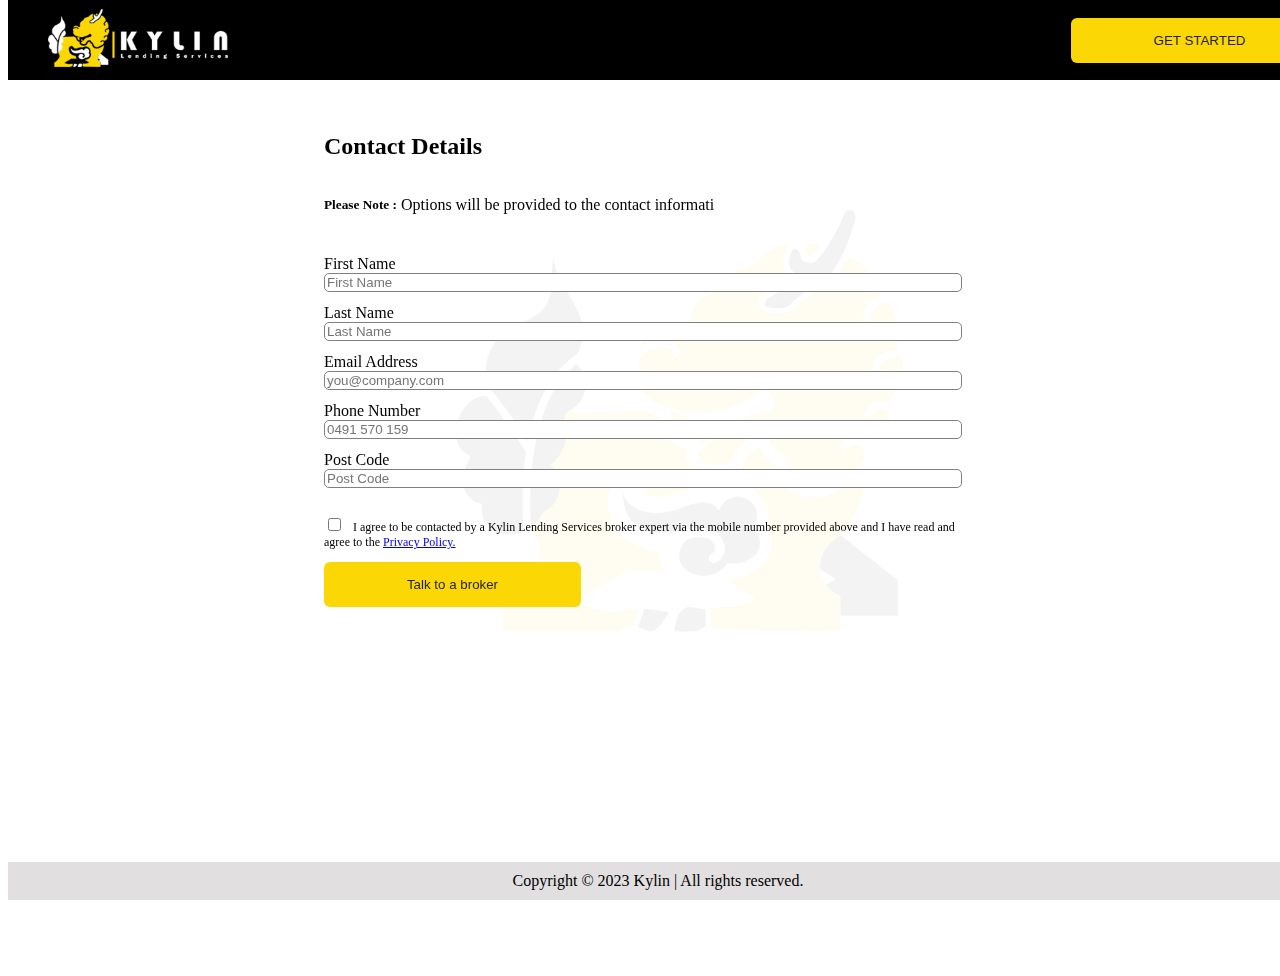
<file: kylia-trial_project/contact_form.html>
<!DOCTYPE html>
<html lang="en">
  <head>
    <meta charset="UTF-8" />
    <meta http-equiv="X-UA-Compatible" content="IE=edge" />
    <meta name="viewport" content="width=device-width, initial-scale=1.0" />
    <link
      href="https://cdn.jsdelivr.net/npm/bootstrap@5.0.2/dist/css/bootstrap.min.css"
      rel="stylesheet"
      integrity="sha384-EVSTQN3/azprG1Anm3QDgpJLIm9Nao0Yz1ztcQTwFspd3yD65VohhpuuCOmLASjC"
      crossorigin="anonymous"
    />
    <script
      src="https://cdn.jsdelivr.net/npm/bootstrap@5.0.2/dist/js/bootstrap.bundle.min.js"
      integrity="sha384-MrcW6ZMFYlzcLA8Nl+NtUVF0sA7MsXsP1UyJoMp4YLEuNSfAP+JcXn/tWtIaxVXM"
      crossorigin="anonymous"
    ></script>
    <link rel="stylesheet" href="./css/contact.css" />
    <title>Contact Form</title>
  </head>
  <body>
    <!-- 
    =======================================================================

    This is a working contact form. To receive email, 
    Replace YOUR_ACCESS_KEY_HERE with your actual Access Key.

    Create Access Key here 👉 https://web3forms.com/

    =======================================================================
 -->
    <div class="bg-img">
      <img src="./img/icon/dragonbg.png" width="100%" alt="" />
    </div>
    <section class="form2-section">
      <nav>
        <div class="logo">
          <img src="./img/logo2.png" alt="" width="100%" />
        </div>

        <button>GET STARTED</button>
      </nav>
      <div class="form-header">
        <h2>Contact Details</h2>
      </div>
      <div class="form1-container">
        <div class="note">
          <span
            ><h5>Please Note :</h5>
            &nbsp;
            <p>Options will be provided to the contact informati</p></span
          >
        </div>

        <form
          action="https://api.web3forms.com/submit"
          method="POST"
          id="form"
          class="needs-validation"
          novalidate
        >
          <input
            type="hidden"
            name="access_key"
            value="ad125c0d-7c0e-4e02-85ee-04c057525fab"
          />
          <input
            type="hidden"
            name="subject"
            value="New Submission from Web3Forms"
          />
          <input type="checkbox" name="botcheck" id="" style="display: none" />

          <div class="col-auto">
            <label
              for="fname"
              class="block mb-2 text-sm text-gray-600 dark:text-gray-400"
              >First Name</label
            ><br />
            <input
              type="text"
              name="name"
              id="first_name"
              placeholder="First Name"
              required
              class="w-full px-3 py-2 placeholder-gray-300 border-2 border-gray-200 rounded-md focus:outline-none focus:ring focus:ring-indigo-100 focus:border-indigo-300"
            />
            <div
              class="empty-feedback invalid-feedback text-red-400 text-sm mt-1"
            >
              Please provide your first name.
            </div>
          </div>
          <div class="col-auto">
            <label
              for="lname"
              class="block mb-2 text-sm text-gray-600 dark:text-gray-400"
              >Last Name</label
            ><br />
            <input
              type="text"
              name="last_name"
              id="lname"
              placeholder="Last Name"
              required
              class="w-full px-3 py-2 placeholder-gray-300 border-2 border-gray-200 rounded-md focus:outline-none focus:ring focus:ring-indigo-100 focus:border-indigo-300"
            />
            <div
              class="empty-feedback invalid-feedback text-red-400 text-sm mt-1"
            >
              Please provide your last name.
            </div>
          </div>

          <div class="col-auto">
            <label
              for="email"
              class="block mb-2 text-sm text-gray-600 dark:text-gray-400"
              >Email Address</label
            ><br />
            <input
              type="email"
              name="email"
              id="email"
              placeholder="you@company.com"
              required
              class="w-full px-3 py-2 placeholder-gray-300 border-2 border-gray-200 rounded-md focus:outline-none focus:ring focus:ring-indigo-100 focus:border-indigo-300"
            />
          
            <div class="invalid-feedback text-red-400 text-sm mt-1">
              Please provide a valid email address.
            </div>
          </div>
          <!-- PHONE NUMBER -->
          <div class="col-auto">
            <label
              for="phone"
              class="block text-sm mb-2 text-gray-600 dark:text-gray-400"
              >Phone Number</label
            ><br />
            <input
              type="text"
              name="phone"
              id="phone"
              placeholder="0491 570 159"
              required
              onchange="checkInput()"
              minlength="10"
              maxlength="10"
              class="phonenumber w-full px-3 py-2 placeholder-gray-300 border-2 border-gray-200 rounded-md focus:outline-none focus:ring focus:ring-indigo-100 focus:border-indigo-300"
            />

            <span id="inp-error" style="color: red; font-size: 13.5px;"></span>
            <div
              class="empty-feedback invalid-feedback text-red-400 text-sm mt-1"
            >
              Please provide your phone number.
            </div>
          </div>

          <!-- POST CODE -->
          <div class="col-auto">
            <label
              for="Code"
              class="block text-sm mb-2 text-gray-600 dark:text-gray-400"
              >Post Code</label
            ><br />
            <input
              type="text"
              name="code"
              id="code"
            
              
              placeholder="Post Code"
              required
              class="pcode w-full px-3 py-2 placeholder-gray-300 border-2 border-gray-200 rounded-md focus:outline-none focus:ring focus:ring-indigo-100 focus:border-indigo-300"
            />

            <div
              class="empty-feedback invalid-feedback text-red-400 text-sm mt-1"
            >
              Please provide your valid phone number.
            </div>
          </div>
          <div class="chkbox">

   <p>   <input type="checkbox" id="checks" onclick="checked()" required > &nbsp; I agree to be contacted by a Kylin Lending Services broker expert via the mobile number provided 
above and I have read and agree to the <a href="#">Privacy Policy.</a> </p>
          </div>
       

          <div class="mb-6">
            <button type="submit" onclick="checked()" class="">Talk to a broker</button>
          </div>
          <p class="text-base text-center text-gray-400" id="result"></p>
        </form>
      </div>
    </section>
    <footer>
      <p>Copyright © 2023 Kylin | All rights reserved.</p>
    </footer>

    <script src="./script/contact_script.js"></script>
    <script src="./script/cleave.js"></script>
    <script src="./script/main-cleave.js"></script>
    <script></script>
  </body>
</html>
</file>
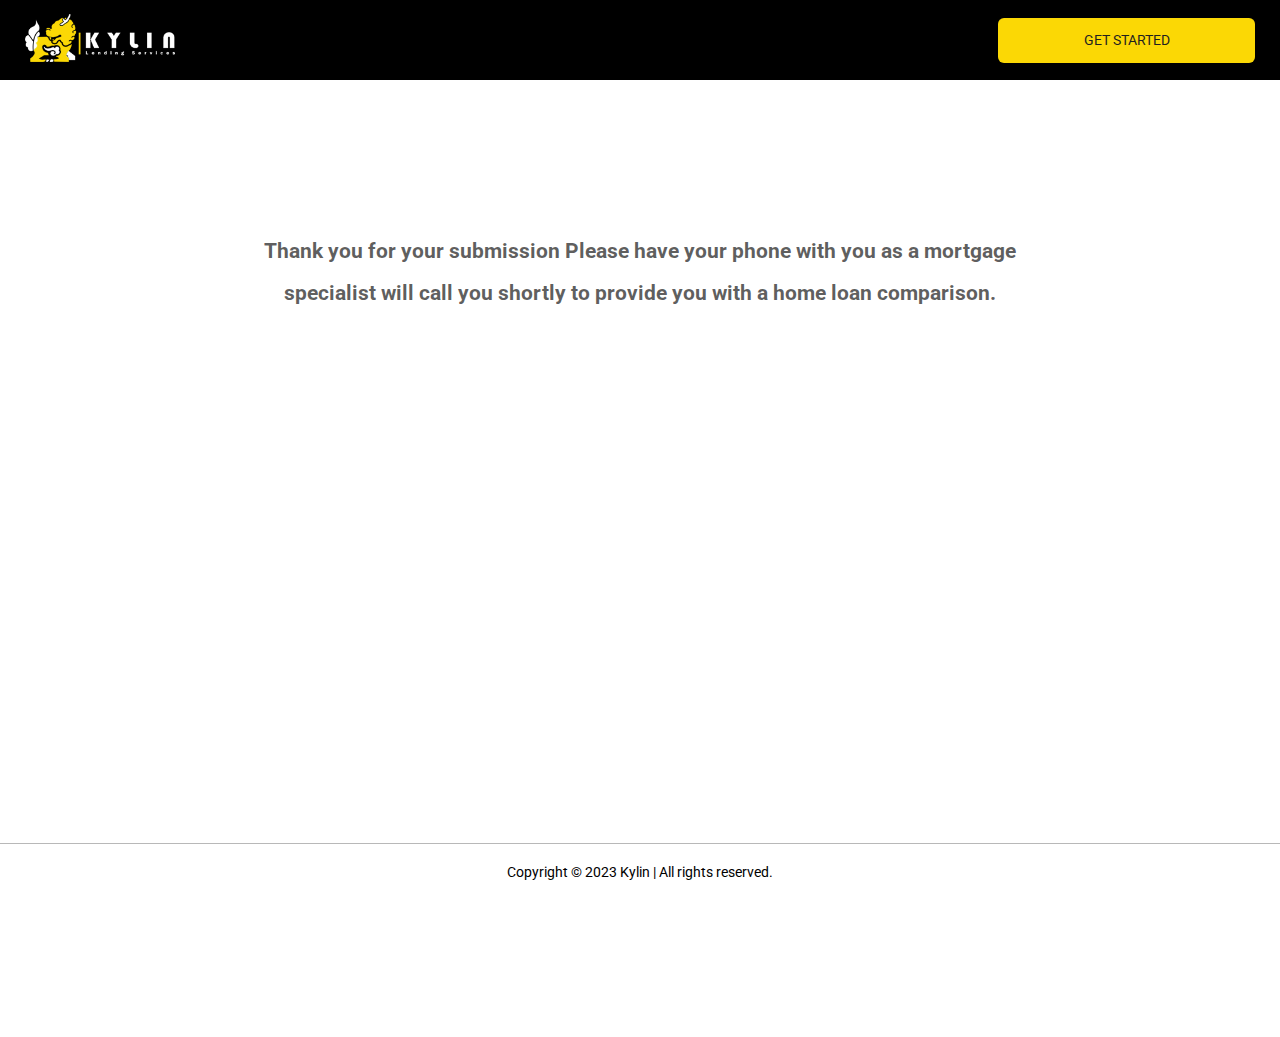
<file: kylia-trial_project/thankpage.html>
<!DOCTYPE html>
<html lang="en">
  <head>
    <meta charset="UTF-8" />
    <meta http-equiv="X-UA-Compatible" content="IE=edge" />
    <meta name="viewport" content="width=device-width, initial-scale=1.0" />
    <link rel="stylesheet" href="./css/form.css">
    <link rel="stylesheet" href="./css/thankpage.css" />
    <title>Thank you</title>
  </head>
  <body>
      <nav>
        <div class="logo">
          <a href="./index.html">
          <img src="./img/logo2.png" alt="" width="100%" />
          </a>
        </div>

        <button>GET STARTED</button>
      </nav>
    <section class="thankpage-section">
      <div class="container">
        <h3>
          Thank you for your submission Please have your phone with you as a
          mortgage specialist will call you shortly to provide you with a home
          loan comparison.
        </h3>
      </div>
    </section>
      <footer>
      <p>Copyright © 2023 Kylin | All rights reserved.</p>
    </footer>
  </body>
</html>
</file>
<file: kylia-trial_project/css/contact.css>
.invalid-feedback,
.empty-feedback {
  display: none;
  padding-left: 18px;
}

.chkbox{
  display: flex;
  font-size: 12px;
  margin-top: 20px;
}

.chkbox p #checks{
  margin-top:-10px;
color: red;

}

.inp-error{
  color: red !important;
  font-size: 16px;
}
.was-validated :placeholder-shown:invalid ~ .empty-feedback {
  display: block;
}

.was-validated :not(:placeholder-shown):invalid ~ .invalid-feedback {
  display: block;
}

.is-invalid,
.was-validated :invalid {
  border-color: #dc3545;
}
.col-auto{
    margin-bottom: 12px;
}

.col-auto input{
    width: 100%;
    border-radius: 5px;
    border: 1px solid gray;
}

.form2-section{
    position: relative;
    width: 100%;
    height: 100vh;
    padding: 30px 0px;

}
.bg-img {
  position: fixed;
  top: 0;
  width: 35%;
  min-width: 300px;
  margin: 210px 35%;
  justify-content: center;
  bottom: 0 !important;
}
button {
  width: 257px;
  height: 45px;
  border-radius: 6px;
  background-color: #fbd805;
  border: none;
  color: #1f1f1f; 
}
button:hover{
    background-color: #edc605;
}
nav{
    position: fixed;
    top: 0;
    width: 100%;
    height: 80px;
    display: flex;
    justify-content: space-between;
    align-items: center;
    padding: 0 40px;
    background-color: black;
}
.logo{
    width: 180px;
}
.form1-container{
    width: 50%;
    margin: 0px auto;
    padding-bottom: 80px;
}
.form-header{
    padding-top: 80px;
    width: 100%;
   justify-content: center;
}
.form-header h2{
    width: 50% !important;
    margin: 15px auto;
    
}
.note span{
    display: flex;
    align-items: center;
    font-size: 16px;
    padding-bottom: 20px;
}
.note span p{
    margin: 0;
}

footer {
  width: 100%;
  padding: 10px;
  text-align: center;
  position: fixed;
  bottom: 0;
    background-color: #e1dfdf;
}
footer p {
  margin: 0;
}
</file>
<file: kylia-trial_project/css/form.css>
@import url("https://fonts.googleapis.com/css2?family=Roboto:wght@300;400;500&display=swap");
* {
  margin: 0;
  padding: 0;
  box-sizing: border-box;
  font-family: 'Roboto', sans-serif;
}

/* custm error */
body {
    font-family: 'Lato', sans-serif;
}

h1 {
    margin-bottom: 40px;
}
.div-alert{
  display: none;
}
#inp-error{
  color: red;
}
.alert{
  margin: 0;
  color: red;
  font-size: 14px;
  margin-top: -2px;
  display: none;
}
.classdnone{
  display: none;
}

.btn-send {
    font-weight: 300;
    text-transform: uppercase;
    letter-spacing: 0.2em;
    margin-bottom: 20px;
}

.help-block.with-errors {
    color: #ff5050;
    margin-top: 5px;
}
/* end custom error */

.form-select{
  font-size: 300;
}

.form-group input{
font-size: 16px;

}
.form-group label{
  font-weight: 400;
}
.control-label{
  margin-bottom: -2px;
    color: #333;
      font-size: 16px;
  line-height: 36px;
  color: #1f1f1f;
  font-weight: 400;
  font-family: "Roboto";
}
#show {
  display: none;
}
.form-section {
  position: relative;
  width: 100%;
  height: auto;
}
.bg-img {
  position: fixed;
  top: 0;
  width: 35%;
  min-width: 300px;
  margin: 210px 35%;
  justify-content: center;
  bottom: 0 !important;
  z-index: -5;
}
 .form-section .h2con{
padding-top: 30px;
    width: 100%;
    text-align: center ;
 }

.form-container {
  position: relative;
  width: 50%;
  margin: 0 auto;
  padding: 30px 0;
  font-size: 18px;
  padding-bottom: 70px;
}

.form-header span p{
  font-size: 16px;
  margin-bottom: 0;
}

select option {
  padding: 10px;
  font-size: 18px;
}

.form-container h2 {
  text-align: center;
  padding: 30px 0;
}
nav {
  position: sticky;
  top: 0;
  width: 100%;
  height: 80px;
  padding: 0 25px;
  display: flex;
  align-items: center;
  justify-content: space-between;
  background-color: black;
  z-index: 9999;
}
.logo {
  width: 150px;
}
button {
  width: 257px;
  height: 45px;
  border-radius: 6px;
  background-color: #fbd805;
  border: none;
  color: #1f1f1f;
  font-size: 14px;
  
}
 .clarify .btn{
   border: none;
  color: #1f1f1f; 
  font-weight: 400;
  font-family: "Roboto";
  font-size: 17px;
  text-align: center;
    width: auto;
padding: 10px 60px;
   border-radius: 6px;
  background-color: #fbd805;
 }
button:hover {
  background-color: #daba09;
}
.btn button:hover{
    background-color: black;
    color: #fff;
}

form {
  width: 100%;
}

form div {
  margin-top: 20px;
}
form input {
  width: 100%;
  padding: 5px;
}
form input,
select {
  padding: 5px 10px;
  padding-left: 15px;
  border-radius: 4px;
  background-color: #ffffff;
  border: 1px solid #b8b8b8;
}

form .btn {
  width: 100%;
  display: flex;
}
form .btn button {
  width: 100%;
  border: none;
  border-radius: 0;
  background-color: #ffffff;
  color: black;
  border: 1px solid #b8b8b8;
}
form .btn button:active {
  background-color: black;
  color: white;
}
.clarify button {
  border: none;
  width: 50%;
}
.form-header span {
  display: flex;
  align-items: center;
}
.form-header span h4 {
  margin: 0;
}
.form-header h2 {
  text-align: left !important;
  padding-bottom: 10px;
}

.privacy-policy {
  display: flex;
  align-items: center;
}
.privacy-policy .chk-class {
  width: 20px;
  font-size: 10px;
  margin-right: 10px;
  margin-top: -38px;
}
.form-select {
  position: relative;
}
.form-select option {
  width: fit-content;
}
/* START FOOTER */

footer {
  position: sticky;
  bottom: 0;
  width: 100%;
  padding: 20px;
  text-align: center;
  background-color: #ffffff;
  border-top: 1px solid #b8b8b8;
}
footer p {
  font-size: 14px;
  margin: 0;
}

@media only screen and (max-width: 767px) {
  .form-container {
    width: 100%;
    padding: 0 20px;
  }
  button {
    width: 125px;
  }
   .clarify .btn{
    width: 100%;
    padding: 10px auto;
    justify-content: center;
   }
}
@media only screen and (max-width: 767px) {
  .form-header span{
    display: block;
  }
}
</file>
<file: kylia-trial_project/css/thankpage.css>
@import url("https://fonts.googleapis.com/css2?family=Roboto:wght@300;400;500&display=swap");
* {
  margin: 0;
  padding: 0;
  box-sizing: border-box;
  font-family: 'Roboto', sans-serif;
}
.thankpage-section {
  position: relative;
  width: 100%;
height: 100vh;
  text-align: center;
}
.thankpage-section .container {
  width: 60%;
  height: 100% !important;
  margin: 0px auto;
  padding-top: 150px;
  font-size: 18px;
  font-weight: 100 !important;
  line-height: 2;
  color: rgba(0, 0, 0, 0.639);
  
}
</file>
